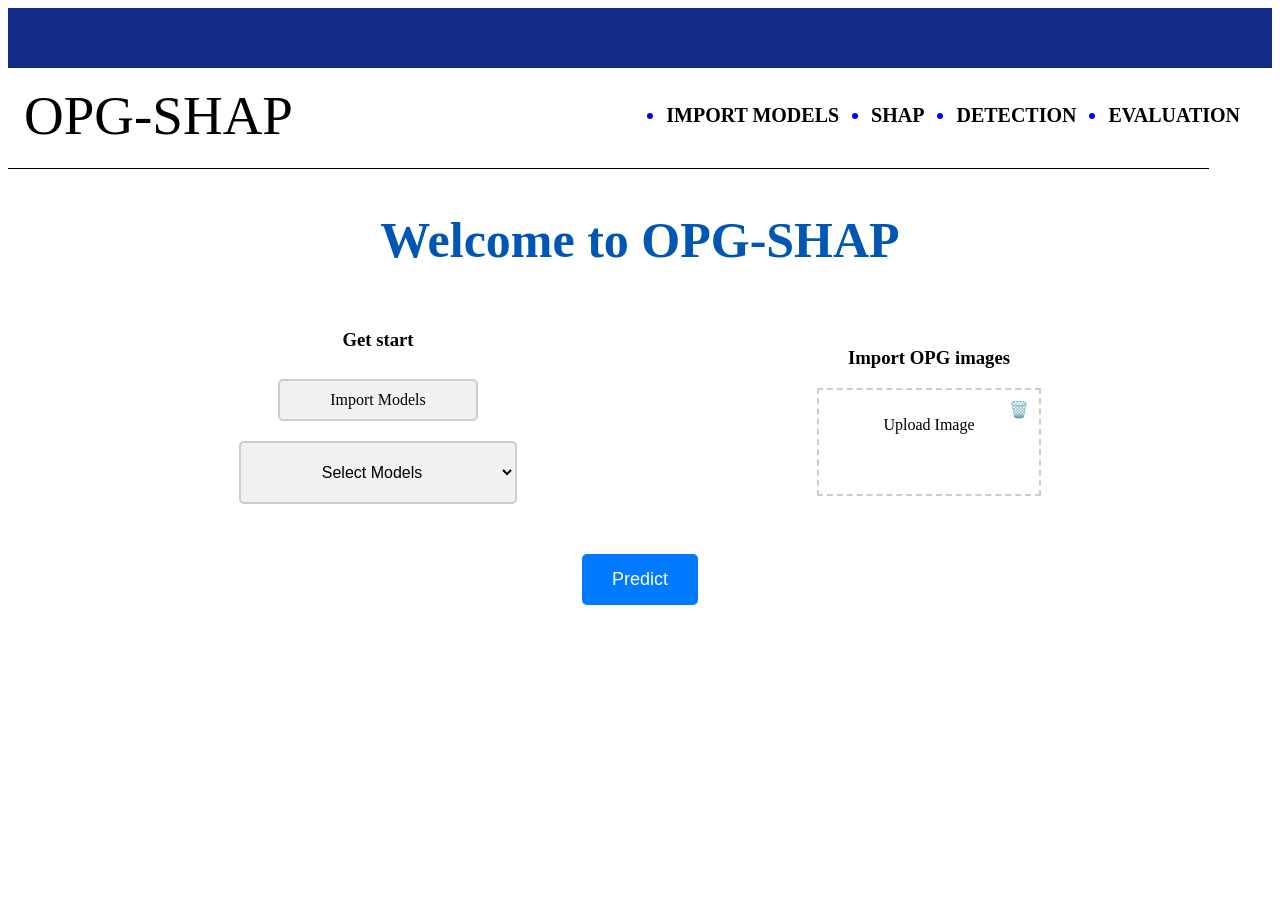
<file: templates/index.html>
<!DOCTYPE html>
<html lang="en">
<head>
    <meta charset="UTF-8">
    <meta name="viewport" content="width=device-width, initial-scale=1.0">
    <title>OPG - SHAP WEB</title>
    <link rel="stylesheet" href="../static/css/style.css">
    <script src="../static/js/updateDefaults.js"></script>
</head>
<body>
    <div class="colored-box"></div>
    <nav>
        <div class ="logo">
            <a href="#">OPG-SHAP</a>
         </div>
<ul class="menu">
      <li><a href="templates/index.html">IMPORT MODELS</a></li>
      <li><a href="shappage.html">SHAP</a></li>
      <li><a href="detectionpage.html">DETECTION</a></li>
      <li><a href="evaluationpage.html">EVALUATION</a> </li>
</ul>
    </nav>
    <div class="horizontal-line"></div>
    <div class="content">
        <h2>Welcome to OPG-SHAP</h2>
        <div class="container">
            <div class="left">
                <h3>Get start</h3>
                <form action="/upload" method="post" enctype="multipart/form-data">
                    <label class="upload-btn" for="model_file2">Import Models 
                        <input type="file" id="model_file2" name="model_file2" accept=".h5, .hdf5, .pb, .pbtxt, .tflite" class="upload-input" onchange="this.form.submit()">
                    </label>
                </form>
                <form action="/frompredict-page1" method="POST">
                    <select name="model_select" id="model_select" class="select" onchange="updateDefaults()">
                        <option value="">Select Models</option>
                        <option value="0">Age estimation model</option>
                        <option value="1">Sex estimation model</option>
                    </select>
                    <input type="hidden" id="frompredict" name="frompredict">
                    <input type="hidden" id="node0input" name="node0input">
                    <input type="hidden" id="node1input" name="node1input">
                    
                <!--button class="select-models">Select Models </button-->
            </div>
            <div class="right">
                <h3>Import OPG images </h3>
                <div class="image-container">
                
        
                    <span class="delete-icon">🗑️</span> <body>
                        <!-- <p><input type="file"  accept="image/*" name="image" id="file"  onchange="loadFile(event)" style="display: none;"></p>
                  <p><label for="file" style="cursor: pointer;">Upload Image</label></p>
                  <p><img id="output" width="200" /></p> -->
                  <form action="/upload_image" method="post" enctype="multipart/form-data">
                  <p><input type="file" accept="image/*" name="image" id="file" onchange="loadFile(event)" style="display: none;"></p>
                  <p><label for="file" style="cursor: pointer;">Upload Image</label></p>
                  <p><img id="output" width="200" /></p>
                  <!-- <p><input class="predict-btn" type="submit" value="Predict"></p>  -->
                <script>
                var loadFile = function(event) {
                    var image = document.getElementById('output');
                    image.src = URL.createObjectURL(event.target.files[0]);
                };
                </script>
                  </body>
                </div>
          </div>
      </div>
    </div> 
        <p><input class="predict-btn" type="submit" value="Predict"></p> 
      </div>  
      
      <!-- <a class="predict-btn" href="/shappage">Predict</a>
  </div> -->
        <!-- <a class="predict-btn" href="/shappage">Predict</a>
    </div> -->
</body>
</html>
</file>
<file: static/css/style.css>
.colored-box {
    width: 100%;  /* Width of the box */
    height: 60px; /* Height of the box */
    background-color: #132c87; /* Color of the box */
    border: 2px solid #132c87; /* Optional: Border color and width */
    
}


* {
    margin: o;
    padding: o;
    box-sizing: border-box;
    text-align: center;
}
nav {
padding: 1rem;
background-color: none;
color: black;
display: flex;
justify-content: space-between;
}
.logo a {color: black;
    text-align: center;
    font-family: Inter;
    font-size: 55px;
    font-style: normal;
    font-weight: 350;
    line-height: normal;
    text-decoration: none;
}

.menu {
    display: flex;
    color: blue;
text-align: center;
font-family: Inter;
font-size: 20px;
font-style: normal;
font-weight: 600;
line-height: normal;
}

.menu li {
    margin: 0 1rem;
    align-items: center;
}

.menu li a {
    color: black;
    text-decoration: none;
}
.horizontal-line {width: 95%; /* กำหนดความกว้างให้เต็มหน้า */
    height: 1px; /* ความสูงของเส้น */
    background-color: #000; /* สีของเส้น */
    margin: 5px 0; /* ระยะห่างจากด้านบนและล่าง */

}

.content {
    margin: 40px 20px;
}

.content h2 {font-size: 50px;
    color: #0056b3;
}

.container {
    display: flex;
    justify-content: center;
    align-items: center;
    margin: 40px;
}

.left, .right {
    margin: 0 150px;
    justify-content: space-between;
}

.upload-btn {
    display: inline-block;
    margin: 10px auto;
    padding: 10px 50px;
    font-size: 16px;
    background-color: #f1f1f1;
    border: 2px solid #ccc;
    border-radius: 5px;
    cursor: pointer;
}
.upload-input {
    display: none;
}

.select {
    display: inline-block;
    margin: 10px auto;
    padding: 20px 50px;
    font-size: 16px;
    background-color: #f1f1f1;
    border: 2px solid #ccc;
    border-radius: 5px;
    cursor: pointer;
}

.predict-btn {
    margin-top: 220px 100px;
    padding: 15px 30px;
    font-size: 18px;
    background-color: #007bff;
    color: white;
    border: none;
    border-radius: 5px;
    cursor: pointer;
    text-decoration: none; /* เอาเส้นใต้ออก */
}

.upload-btn:hover, .select-models:hover, .predict-btn:hover {
    opacity: 0.9;
}

.image-container {
    position: relative;
    display: inline-block;
    border: 2px dashed #ccc;
    padding: 10px;
}

.image-container img {
    max-width: 300px;
    height: auto;
}

.delete-icon {
    position: absolute;
    top: 10px;
    right: 10px;
    cursor: pointer;
}
</file>
